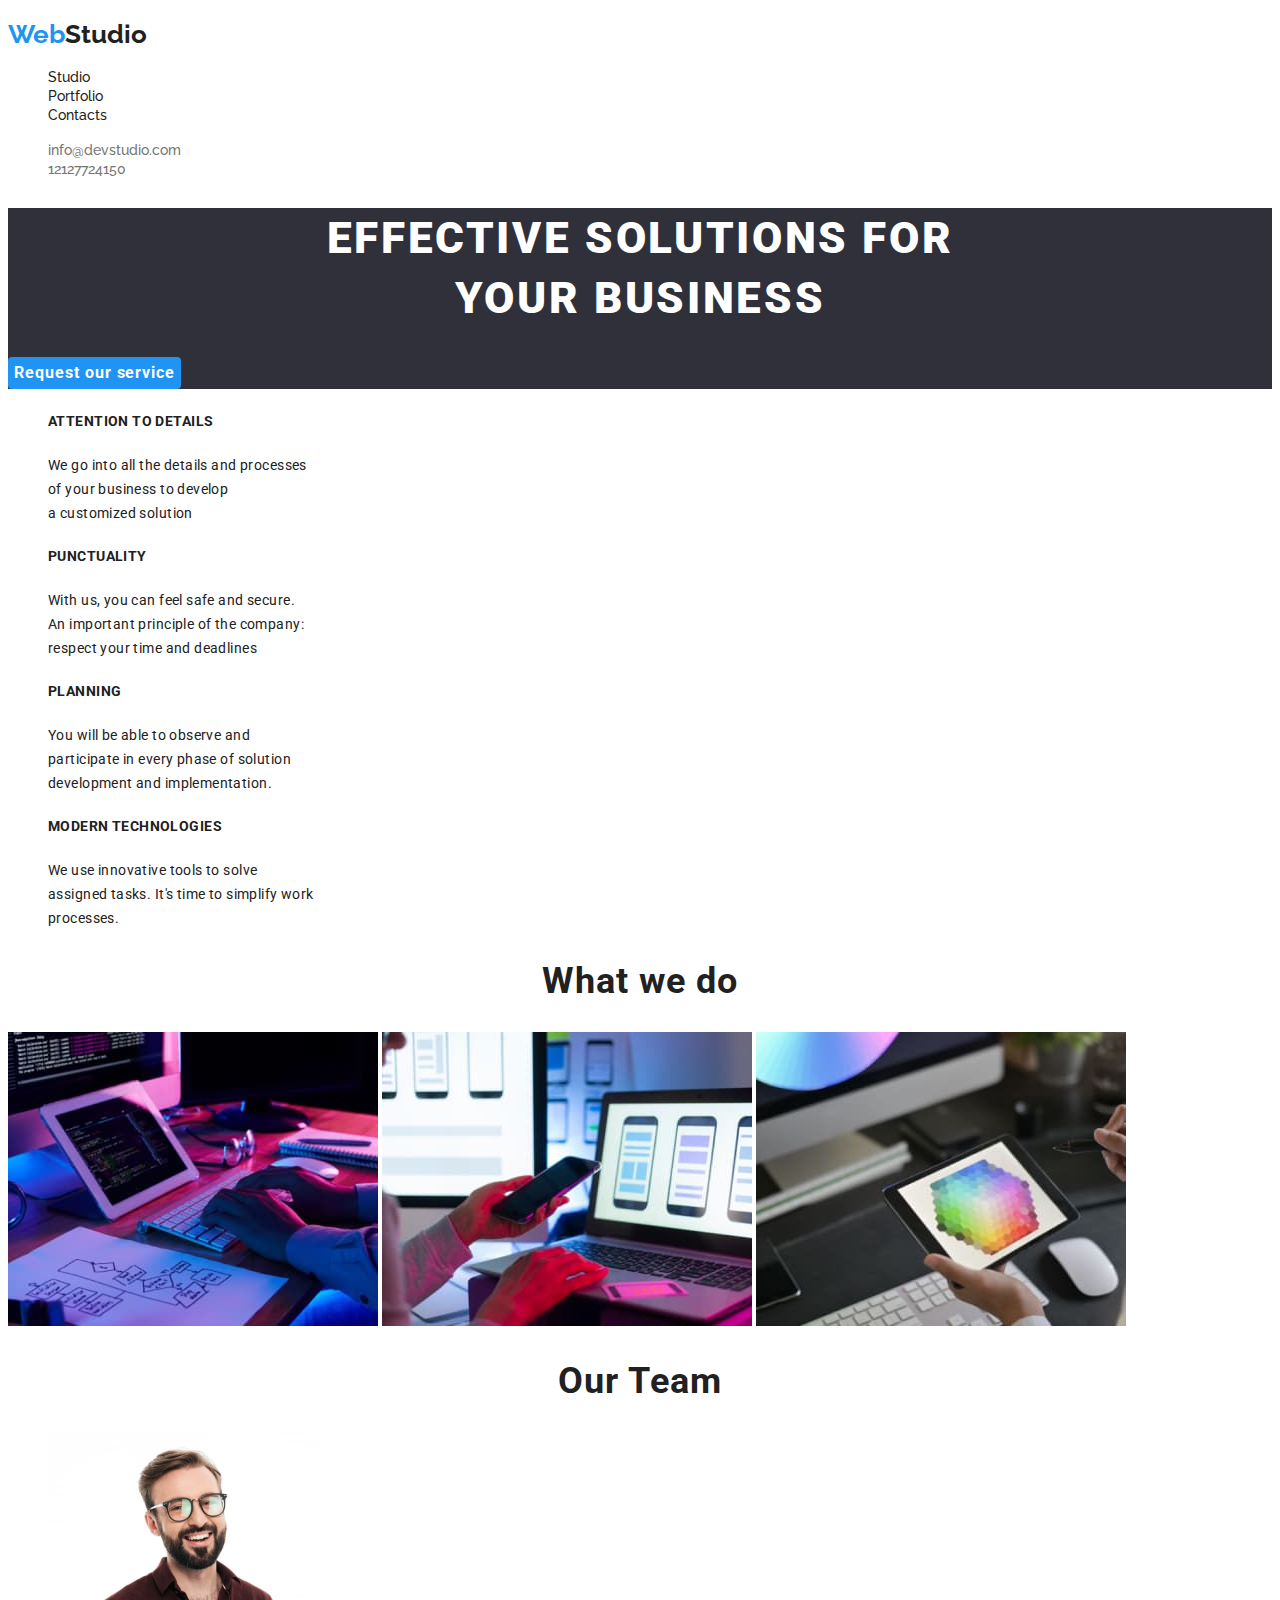
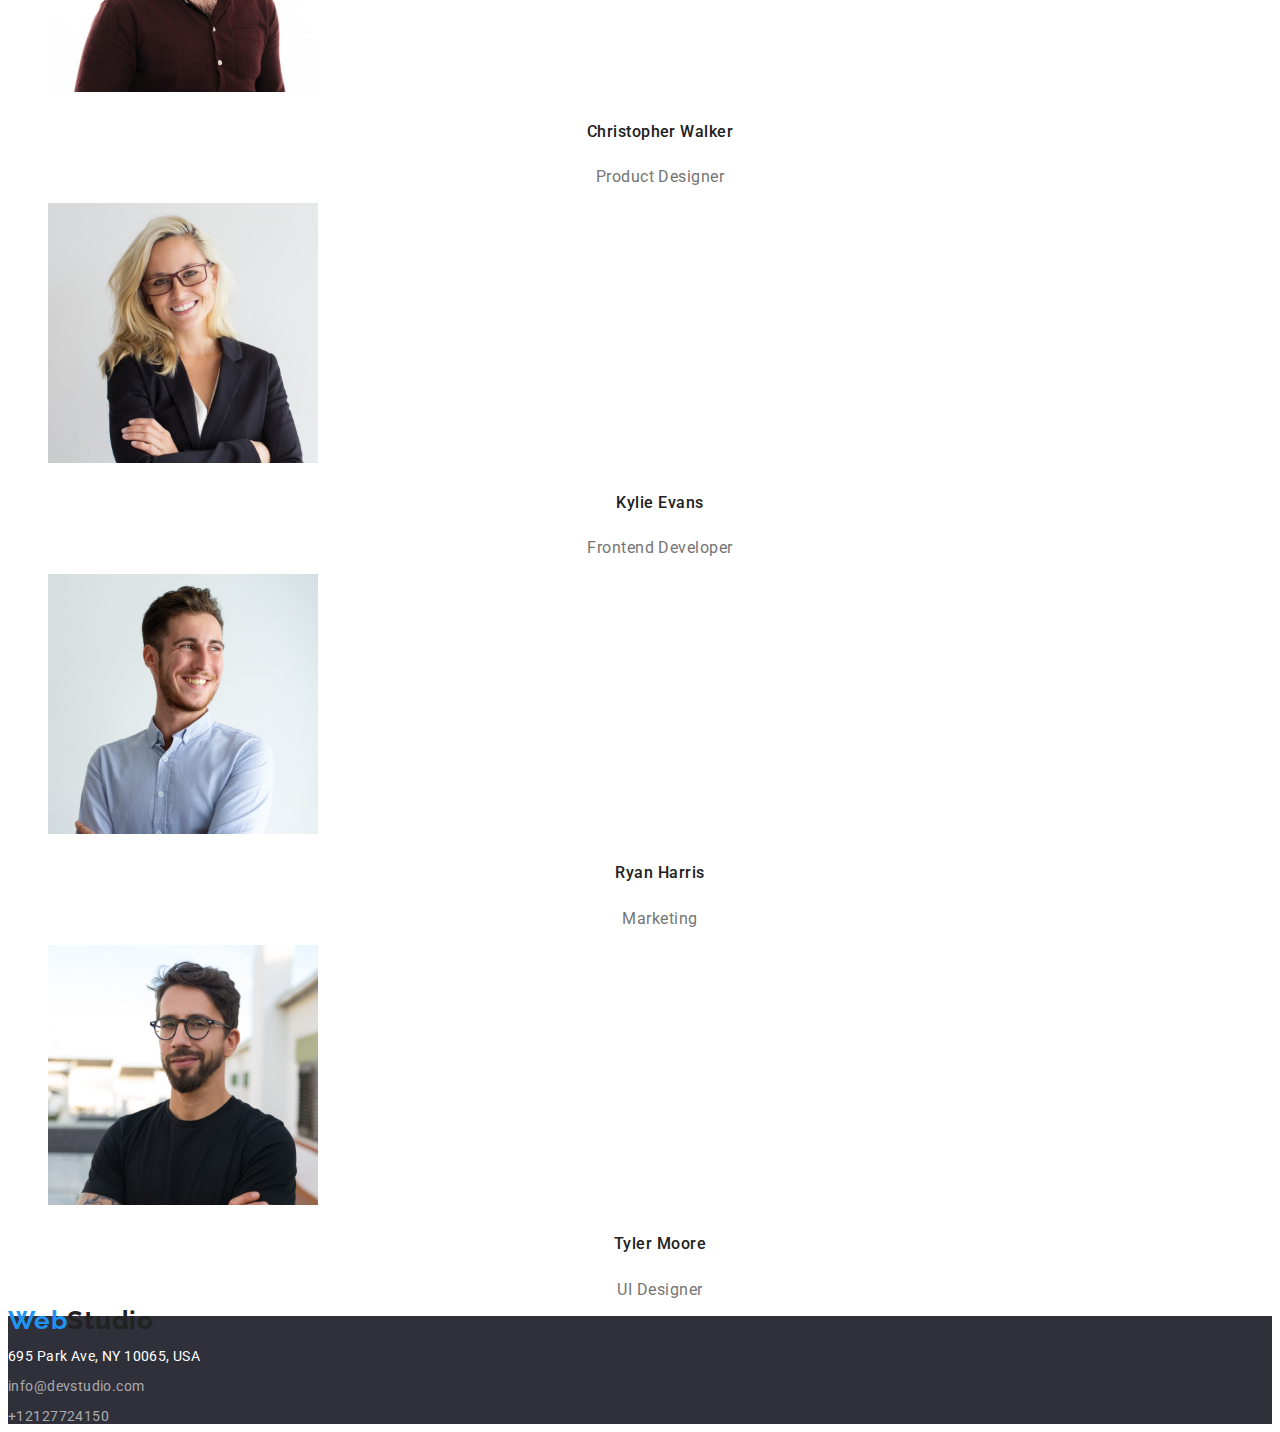
<file: index.html>
<!DOCTYPE html>
<html lang="en">
  <head>
    <meta charset="UTF-8" />
    <meta name="viewport" content="width=device-width, initial-scale=1.0" />
    <link rel="stylesheet" href="/.css/style.css" />
    <link rel="preconnect" href="https://fonts.googleapis.com" />
    <link rel="preconnect" href="https://fonts.gstatic.com" crossorigin />
    <link
      href="https://fonts.googleapis.com/css2?family=Roboto:ital,wght@0,100;0,300;0,400;0,500;0,700;0,900;1,100;1,300;1,400;1,500;1,700;1,900&display=swap"
      rel="stylesheet"
    />
    <link rel="preconnect" href="https://fonts.googleapis.com" />
    <link rel="preconnect" href="https://fonts.gstatic.com" crossorigin />
    <link
      href="https://fonts.googleapis.com/css2?family=Raleway:ital,wght@0,100..900;1,100..900&display=swap"
      rel="stylesheet"
    />
    <title>Document</title>
  </head>

  <body>
    <!--header section-->
    <header class="header">
      <nav class="header__navigation">
        <div class="logo">
          <h3>
            <a href="#">Web<span>Studio</span></a>
          </h3>
        </div>

        <ul class="about">
          <li><a class="about__studio" href="Studio">Studio</a></li>
          <li><a href="Portofolio">Portfolio</a></li>
          <li><a href="#">Contacts</a></li>
        </ul>
      </nav>
      <!--info section-->
      <div>
        <ul class="header__info">
          <li>
            <a class="header__mail" href="mailto:info@devstudio.com"
              >info@devstudio.com</a
            >
          </li>
          <li><a href="tel:+12127724150">12127724150</a></li>
        </ul>
      </div>
    </header>
    <section class="solution">
      <h1 class="solution__title">
        EFFECTIVE SOLUTIONS FOR <br />YOUR BUSINESS
      </h1>
      <button class="button" type="button">Request our service</button>
    </section>

    <!--hero section-->
    <main class="main">
      <section class="hero-section">
        <ul>
          <li>
            <h5>ATTENTION TO DETAILS</h5>
            <p class="hero-section__text">
              We go into all the details and processes <br />of your business to
              develop <br />a customized solution
            </p>
          </li>
          <li>
            <h5>PUNCTUALITY</h5>
            <p>
              With us, you can feel safe and secure. <br />An important
              principle of the company: <br />respect your time and deadlines
            </p>
          </li>
          <li>
            <h5>PLANNING</h5>
            <p>
              You will be able to observe and <br />participate in every phase
              of solution <br />development and implementation.
            </p>
          </li>
          <li>
            <h5>MODERN TECHNOLOGIES</h5>
            <p>
              We use innovative tools to solve <br />assigned tasks. It's time
              to simplify work <br />processes.
            </p>
          </li>
        </ul>
      </section>

      <!--what we do section-->
      <section class="what-we-do">
        <h2>What we do</h2>
        <img
          src="goit-markup-hw-01/images/photo-1.jpg"
          alt="we-write-code"
          width="150"
        />
        <img
          src="goit-markup-hw-01/images/photo-2.jpg"
          alt="protection-for-mobile"
          width="150"
        />
        <img
          src="goit-markup-hw-01/images/photo-3.jpg"
          alt="color-design"
          width="150"
        />
      </section>

      <!--the team section-->
      <section class="the-team">
        <h2>Our Team</h2>
        <ul>
          <li>
            <img
              src="goit-markup-hw-01/images/product-designer.jpg"
              alt="product-designer"
              width="150"
            />
            <h5>Christopher Walker</h5>
            <p>Product Designer</p>
          </li>

          <li>
            <img
              src="goit-markup-hw-01/images/frontend-developer.jpg"
              alt="frontend-developer"
              width="150"
            />
            <h5>Kylie Evans</h5>
            <p>Frontend Developer</p>
          </li>

          <li>
            <img
              src="goit-markup-hw-01/images/marketing.jpg"
              alt="marketing"
              width="150"
            />
            <h5>Ryan Harris</h5>
            <p>Marketing</p>
          </li>
          <li>
            <img
              src="goit-markup-hw-01/images/ui-designer.jpg"
              alt="ui-designer"
              width="150"
            />
            <h5>Tyler Moore</h5>
            <p>UI Designer</p>
          </li>
        </ul>
      </section>
    </main>

    <!--footer section-->
    <footer class="footer">
      <h3>
        <a class="footer__logo" href="#">Web<span>Studio</span></a>
      </h3>
      <address class="footer__adr">695 Park Ave, NY 10065, USA</address>
      <p>
        <a class="footer__mail" href="mailto:info@devstudio.com"
          >info@devstudio.com</a
        >
      </p>
      <a class="footer__tel" href="tel:+12127724150">+12127724150</a>
    </footer>
  </body>
</html>
</file>
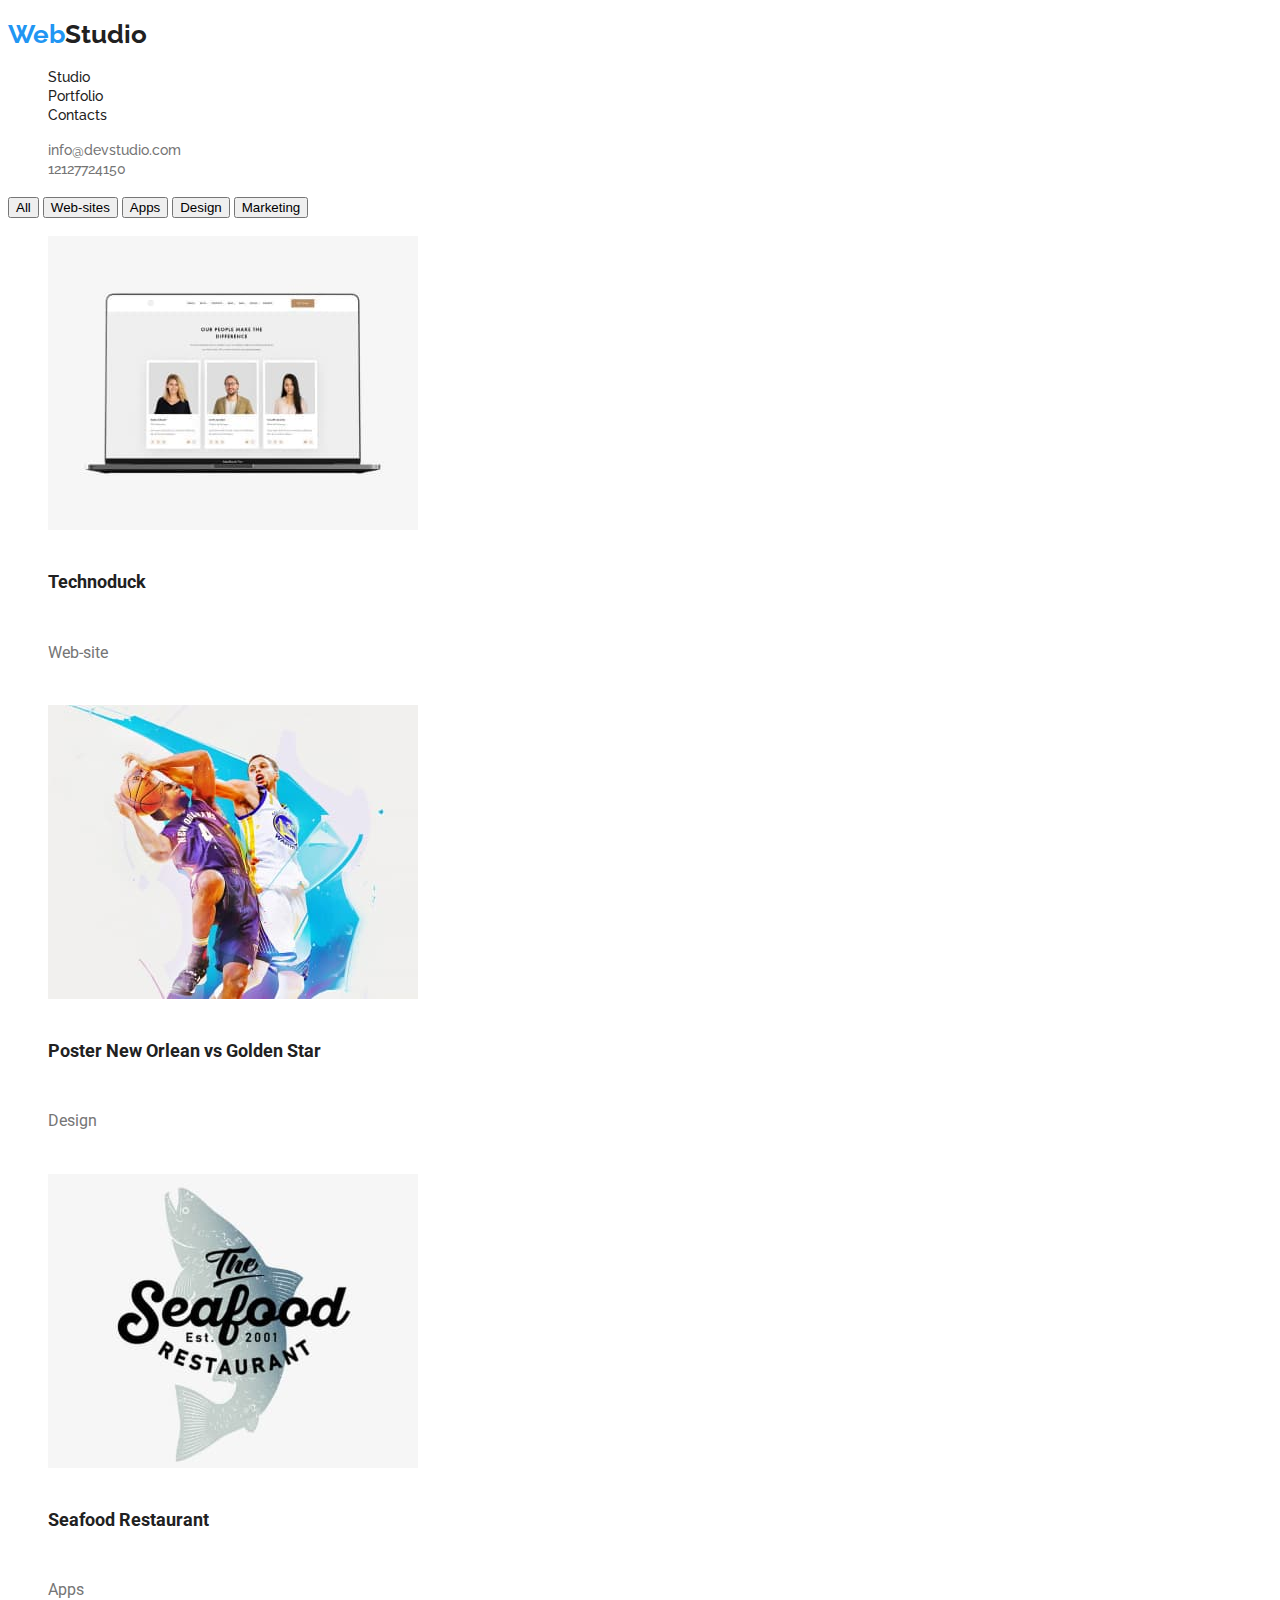
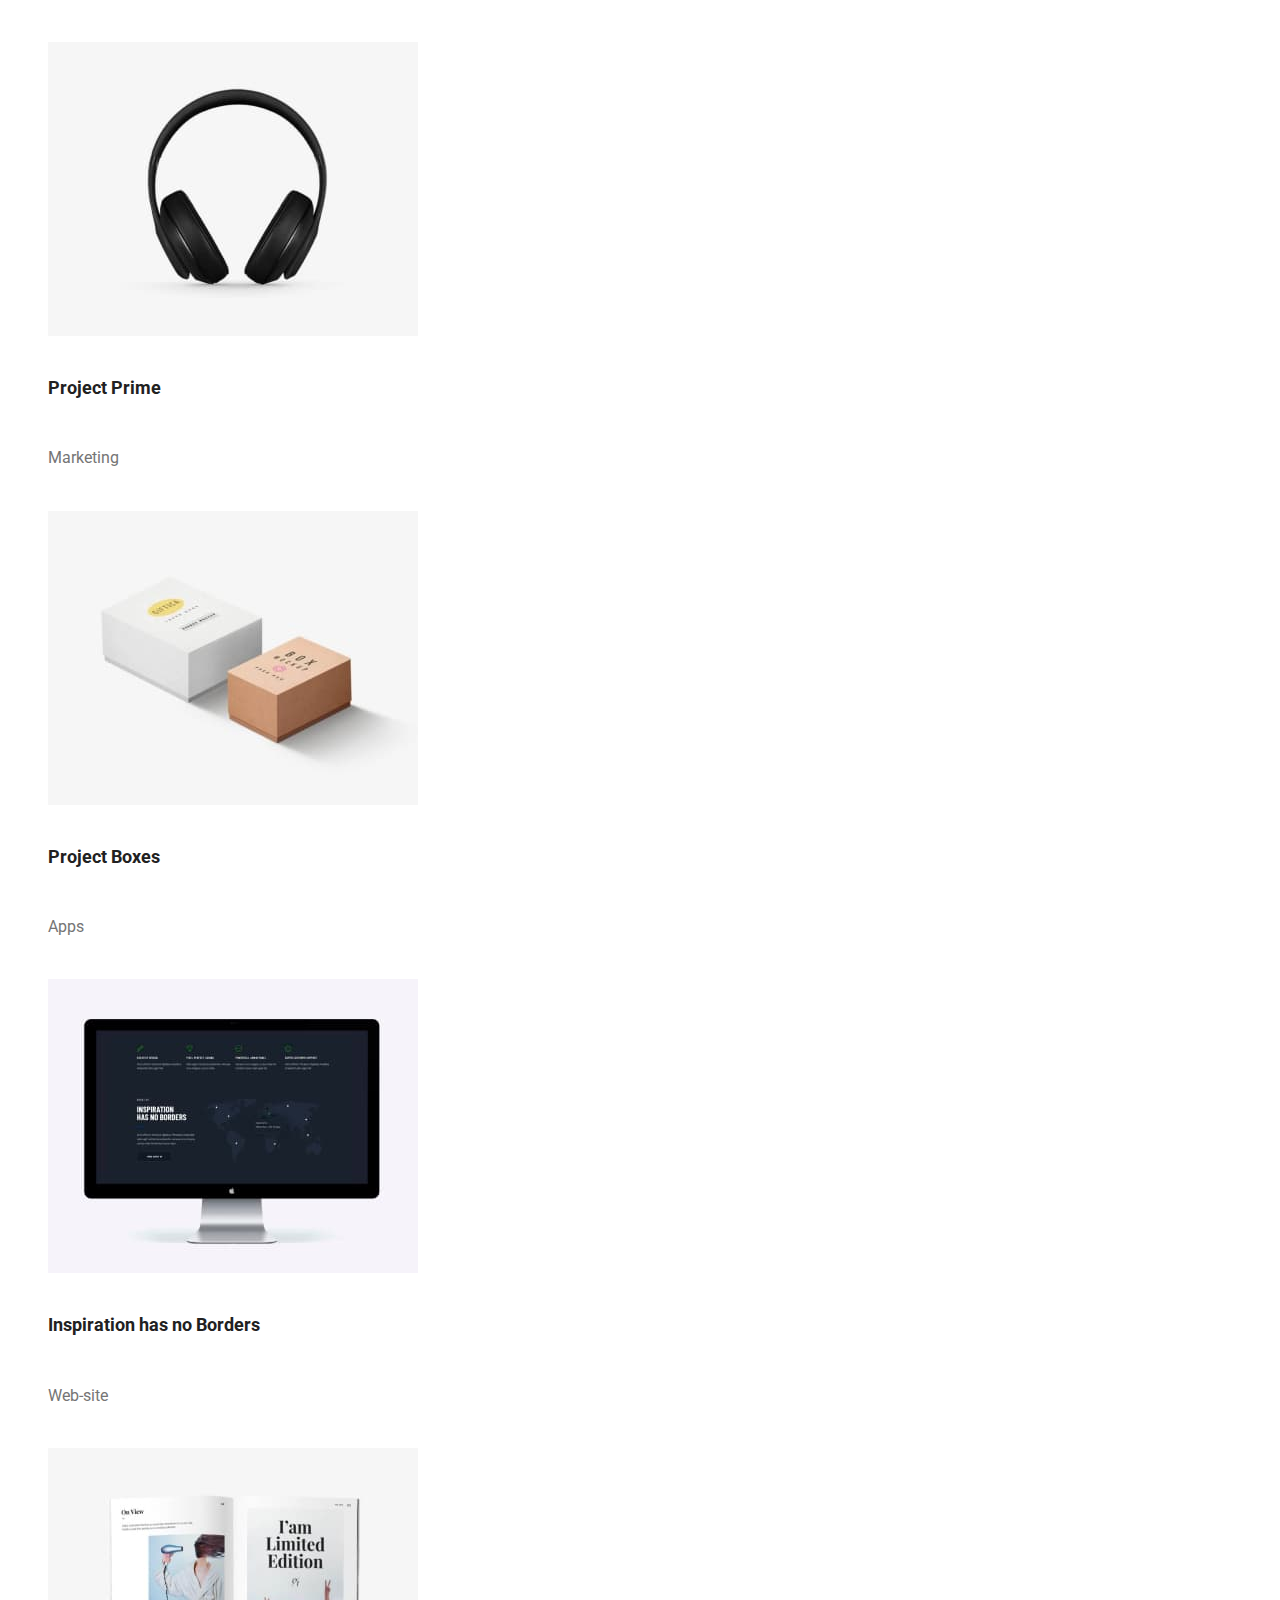
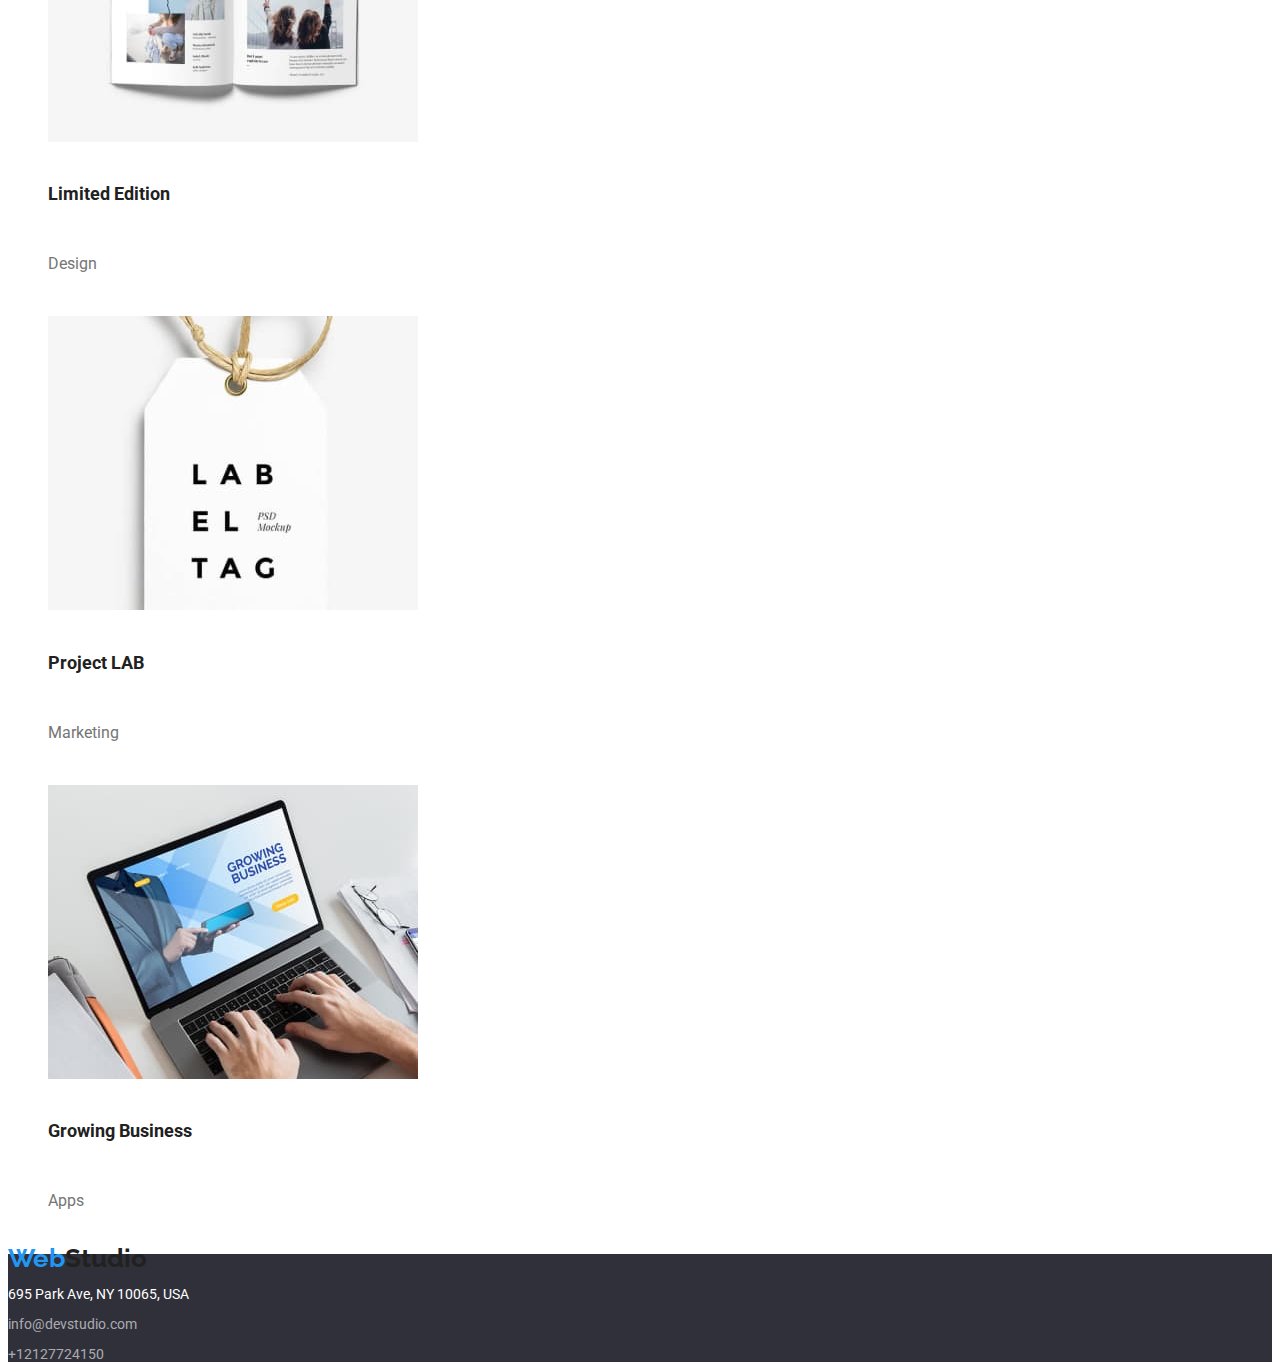
<file: portofoliu.html>
<!DOCTYPE html>
<html lang="en">
  <head>
    <meta charset="UTF-8" />
    <meta name="viewport" content="width=device-width, initial-scale=1.0" />
    <link rel="preconnect" href="https://fonts.googleapis.com" />
    <link rel="preconnect" href="https://fonts.gstatic.com" crossorigin />
    <link
      href="https://fonts.googleapis.com/css2?family=Raleway:ital,wght@0,100..900;1,100..900&display=swap"
      rel="stylesheet"
    />
    <link rel="preconnect" href="https://fonts.googleapis.com" />
    <link rel="preconnect" href="https://fonts.gstatic.com" crossorigin />
    <link
      href="https://fonts.googleapis.com/css2?family=Roboto:ital,wght@0,100;0,300;0,400;0,500;0,700;0,900;1,100;1,300;1,400;1,500;1,700;1,900&display=swap"
      rel="stylesheet"
    />
    <link rel="stylesheet" href="style.css" />
    <title>Document</title>
  </head>
  <body>
    <!--header section-->
    <header class="header">
      <nav class="header__navigation">
        <div class="logo">
          <h3>
            <a href="#">Web<span>Studio</span></a>
          </h3>
        </div>

        <ul class="about">
          <li><a class="about__studio" href="Studio">Studio</a></li>
          <li><a href="Portofolio">Portfolio</a></li>
          <li><a href="#">Contacts</a></li>
        </ul>
      </nav>
      <!--info section-->
      <div>
        <ul class="header__info">
          <li>
            <a class="header__mail" href="mailto:info@devstudio.com"
              >info@devstudio.com</a
            >
          </li>
          <li><a href="tel:+12127724150">12127724150</a></li>
        </ul>
      </div>
    </header>

    <main>
      <!--buttons section-->
      <section class="buttons">
        <button type="button">All</button>
        <button type="button">Web-sites</button>
        <button type="button">Apps</button>
        <button type="button">Design</button>
        <button type="button">Marketing</button>
      </section>

      <!--images section-->
      <section class="img">
        <ul>
          <li>
            <img src="images/Technoduck.jpg" alt="laptop" width="150" />
            <h5>Technoduck</h5>
            <h6>Web-site</h6>
          </li>
          <li>
            <img
              src="images/Poster New Orlean vs Golden Star.jpg"
              alt="poster"
              width="150"
            />
            <h5>Poster New Orlean vs Golden Star</h5>
            <h6>Design</h6>
          </li>
          <li>
            <img
              src="images/Seafood Restaurant .jpg"
              alt="seafood-restaurant"
              width="150"
            />
            <h5>Seafood Restaurant</h5>
            <h6>Apps</h6>
          </li>
        </ul>
        <ul>
          <li>
            <img src="images/Project Prime.jpg" alt="ear-phones" width="150" />
            <h5>Project Prime</h5>
            <h6>Marketing</h6>
          </li>
          <li>
            <img src="images/Project Boxes.jpg" alt="two-boxex" width="150" />
            <h5>Project Boxes</h5>
            <h6>Apps</h6>
          </li>
          <li>
            <img
              src="images/Inspiration has no Borders.jpg"
              alt="monitor-pc"
              width="150"
            />
            <h5>Inspiration has no Borders</h5>
            <h6>Web-site</h6>
          </li>
        </ul>
        <ul>
          <li>
            <img src="images/Limited Edition.jpg" alt="book" width="150" />
            <h5>Limited Edition</h5>
            <h6>Design</h6>
          </li>
          <li>
            <img src="images/Project LAB.jpg" alt="book-mark" width="150" />
            <h5>Project LAB</h5>
            <h6>Marketing</h6>
          </li>
          <li>
            <img
              src="images/Growing Business.jpg"
              alt="laptop-description"
              width="150"
            />
            <h5>Growing Business</h5>
            <h6>Apps</h6>
          </li>
        </ul>
      </section>
    </main>

    <!--footer section-->
    <footer class="footer">
      <h3>
        <a class="footer__logo" href="#">Web<span>Studio</span></a>
      </h3>
      <address class="footer__adr">695 Park Ave, NY 10065, USA</address>
      <p>
        <a class="footer__mail" href="mailto:info@devstudio.com"
          >info@devstudio.com</a
        >
      </p>
      <a class="footer__tel" href="tel:+12127724150">+12127724150</a>
    </footer>
  </body>
</html>
</file>
<file: .css/style.css>
:root {
  --blue: rgb(32, 148, 243);
  --white: rgba(255, 255, 255, 1);
  --black: rgba(33, 33, 33, 1);
  --light-black: rgba(117, 117, 117, 1);
  --button-color: #f5f4fa;
  --footer-color: rgba(47, 48, 58, 1);
  --another-color: rgba(255, 255, 255, 0.6);
  --primary-font: 'roboto', sans-serif;
  --secundary-font: 'raleway', sans-serif;
}

body {
  font-family: 'roboto', sans-serif;
  font-family: 'raleway', sans-serif;
  color: var(--black);
}

main {
  font-family: var(--primary-font);
}
li {
  list-style: none;
}
a {
  text-decoration: none;
}

.logo a {
  text-decoration: none;
  color: var(--blue);
  font-family: var(--secundary-font);
  font-size: 26px;
}
.logo a span {
  color: var(--black);
}
.about a {
  font-weight: 500;
  font-size: 14px;
  line-height: 16px;
  color: var(--black);
}
.about a:hover {
  color: var(--blue);
}
.about a:focus {
  color: var(--blue);
}

.header__info a {
  color: var(--light-black);
  font-weight: 500;
  font-size: 14px;
  line-height: 16px;
}
.header__info a:hover {
  display: flex;
  color: var(--blue);
}
.header__info a:focus {
  color: var(--blue);
}
.solution {
  background-color: var(--footer-color);
}
.solution__title {
  color: var(--white);
  font-family: var(--primary-font);
  font-size: 44px;
  font-weight: 900;
  line-height: 60px;
  letter-spacing: 0.06em;
  text-align: center;
}
.button {
  cursor: pointer;
  font-family: var(--primary-font);
  color: var(--white);
  font-size: 16px;
  font-weight: 700;
  line-height: 30px;
  letter-spacing: 0.06em;
  text-align: center;
  background-color: var(--blue);
  border-radius: 4px;
  border: none;
}
.button:hover {
  border: none;
  background-color: blue;
  color: var(--white);
}
.button:focus {
  background-color: blue;
  opacity: 0.9;
}

.hero-section h5 {
  font-size: 14px;
  font-weight: 700;
  line-height: 16.41px;
  letter-spacing: 0.03em;
  text-align: left;
}
.hero-section p {
  font-size: 14px;
  font-weight: 400;
  line-height: 24px;
  letter-spacing: 0.03em;
  text-align: left;
}
.main h2 {
  font-size: 36px;
  font-weight: 700;
  line-height: 42.19px;
  letter-spacing: 0.03em;
  text-align: center;
}

.what-we-do img {
  width: 370px;
  height: 294px;
  top: 1061px;
  left: 215px;
  gap: 0px;
}
.the-team img {
  width: 270px;
  height: 260px;
  top: 1635px;
  left: 215px;
  gap: 0px;
}
.the-team h5 {
  font-size: 16px;
  font-weight: 500;
  line-height: 18.75px;
  letter-spacing: 0.03em;
  text-align: center;
}
.the-team p {
  font-size: 16px;
  font-weight: 400;
  line-height: 18.75px;
  letter-spacing: 0.03em;
  text-align: center;
  color: var(--light-black);
}
.footer {
  background-color: var(--footer-color);
  font-family: var(--primary-font);
  font-weight: 400;
  font-size: 14px;
  line-height: 16px;
  letter-spacing: 0.03em;
}
.footer__adr:hover,
.footer__mail:hover,
.footer__tel:hover {
  color: var(--blue);
}
.footer__adr:focus,
.footer__mail:focus,
.footer__tel:focus {
  color: var(--blue);
}

.footer__logo {
  text-decoration: none;
  font-weight: 700;
  color: var(--blue);
  font-family: var(--secundary-font);
  line-height: 30%;
  font-size: 26px;
  letter-spacing: 0.03em;
}

.footer__logo span {
  color: var(--black);
}
.footer__adr {
  font-style: normal;
  color: var(--white);
}

.footer__mail,
.footer__tel {
  color: var(--another-color);
}
</file>
<file: style.css>
:root {
  --blue: #2196f3;
  --white: rgba(255, 255, 255, 1);
  --black: rgba(33, 33, 33, 1);
  --light-black: rgba(117, 117, 117, 1);
  --button-color: #f5f4fa;
  --footer-color: rgba(47, 48, 58, 1);
  --another-color: rgba(255, 255, 255, 0.6);
  --primary-font: 'roboto', sans-serif;
  --secundary-font: 'raleway', sans-serif;
}
body {
  font-family: 'roboto', sans-serif;
  font-family: 'raleway', sans-serif;
  color: var(--black);
}

main {
  font-family: var(--primary-font);
}
li {
  list-style: none;
}
a {
  text-decoration: none;
}
.logo a {
  text-decoration: none;
  color: var(--blue);
  font-family: var(--secundary-font);
  font-size: 26px;
}

.logo a span {
  color: var(--black);
}

.about a {
  font-weight: 500;
  font-size: 14px;
  line-height: 16px;
  color: var(--black);
}

.about a:hover {
  color: var(--blue);
}

.about a:focus {
  color: var(--blue);
}

.header__info a {
  color: var(--light-black);
  font-weight: 500;
  font-size: 14px;
  line-height: 16px;
}

.header__info a:hover {
  color: var(--blue);
}

.header__info a:focus {
  color: var(--blue);
}
.buttons {
  cursor: pointer;
  color: var(--light-black);
  font-weight: 500;
  font-size: 16px;
  line-height: 26px;
  color: var(--black);
  align-content: center;
  border-radius: 4px;
  border: none;
}
.buttons :hover {
  border: none;
  background-color: var(--blue);
  color: var(--white);
}
.buttons :focus {
  color: var(--white);
  background-color: var(--blue);
}

.img img {
  width: 370px;
  height: 294px;
  opacity: 0px;
}
.img h5 {
  font-weight: 700;
  font-size: 18px;
  line-height: 36px;
  color: var(--black);
  letter-spacing: 6%;
}
.img h6 {
  font-weight: 400;
  font-size: 16px;
  line-height: 30px;
  color: var(--light-black);
  letter-spacing: 6%;
}
.footer {
  background-color: var(--footer-color);
  font-family: var(--primary-font);
  font-weight: 400;
  font-size: 14px;
  line-height: 16px;
  letter-spacing: 3%;
}
.footer__adr:hover,
.footer__mail:hover,
.footer__tel:hover {
  color: var(--blue);
}

.footer__adr:focus,
.footer__mail:focus,
.footer__tel:focus {
  color: var(--blue);
}

.footer__logo {
  text-decoration: none;
  font-weight: 700;
  color: var(--blue);
  font-family: var(--secundary-font);
  line-height: 30%;
  font-size: 26px;
  letter-spacing: 3%;
}

.footer__logo span {
  color: var(--black);
}

.footer__adr {
  font-style: normal;
  color: var(--white);
}

.footer__mail,
.footer__tel {
  color: var(--another-color);
}
</file>
